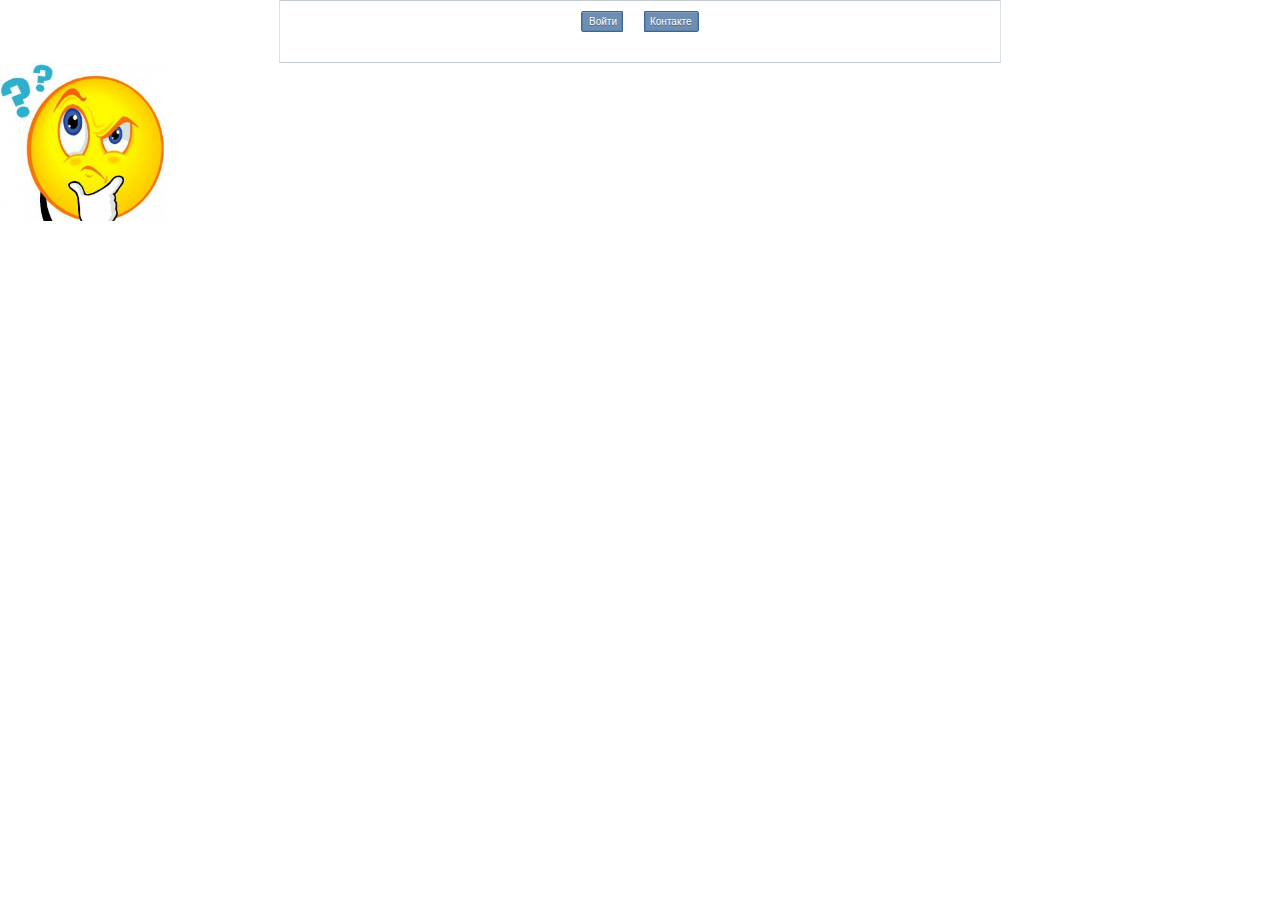
<file: songs/static/index.html>
<!DOCTYPE html PUBLIC "-//W3C//DTD XHTML 1.0 Strict//EN" "http://www.w3.org/TR/xhtml1/DTD/xhtml1-strict.dtd">
<!-- saved from url=(0016)http://durov.at/ -->
<html xmlns="http://www.w3.org/1999/xhtml"><head><meta http-equiv="Content-Type" content="text/html; charset=windows-1251">
    
    <meta http-equiv="X-UA-Compatible" content="IE=edge">
    <title>Music sample page</title>
    <!--<base href="//vk.com/" target="_blank">--><base href="." target="_blank">
    <link rel="stylesheet" href="./js/rustyle.css" type="text/css">
    <link rel="stylesheet" href="./js/wiki.css" type="text/css">
    <!--[if lte IE 6]><style type="text/css" media="screen">/* <![CDATA[ */ @import url(//vk.com/css/ie.css); /* ]]> */</style><![endif]-->
    <!--[if IE 7]><style type="text/css" media="screen">/* <![CDATA[ */ @import url(//vk.com/css/ie7.css); /* ]]> */</style><![endif]-->
    <!--[if gte IE 8]><style type="text/css" media="screen">/* <![CDATA[ */ @import url(//vk.com/css/ie8.css); /* ]]> */</style><![endif]-->
    <script type="text/javascript">if (!window.vk) window.vk = {loginscheme: 'https', ip_h: '4ab4d9fa7f6a28c7cc'};</script><style type="text/css"></style>
    <script src="./js/common.js"></script>
    <link rel="stylesheet" href="./js/openapi_sample.css" type="text/css">
    <script src="./js/openapi_sample.js"></script>
    <script src="./js/mood_music.js"></script>
    <link rel="stylesheet" href="./js/music_mood.css" type="text/css">
    <link href="./js/jquery/no-theme/jquery-ui-1.10.3.custom.css" rel="stylesheet">
    <script src="./js/jquery/jquery-1.9.1.js"></script>
    <script src="./js/jquery/jquery-ui-1.10.3.custom.js"></script>
    <script type="text/javascript">
        $(document).ready(function(){
            addRandomPictures();
            $(".button").click(function(){
                centerPopup();
                loadPopup();
            });
            $("#popupContactClose").click(function(){
                disablePopup();
            });
//            $("#backgroundPopup").click(function(){
//                disablePopup();
//            });
            $(document).keypress(function(e){
                if(e.keyCode==27 && popupStatus==1){
                    disablePopup();
                }
            });
        });
    </script>
</head>
  <body>
    <div id="vk_api_transport" style="position: absolute; top: -10000px;"><script type="text/javascript" src="./js/openapi.js" async=""></script></div>
    <script type="text/javascript">
      window.vkAsyncInit = function() {
        VK.Auth.getLoginStatus(function(response) {
          if (response.session) {
              debugger;
            alert('good');
          } else {
            VK.UI.button('vk_login');
          }
        });
        VK.Observer.subscribe('auth.login', function(response) {
          window.location = baseURL + '?op=main&page=auth';
        });
        VK.Observer.subscribe('auth.logout', function() {
          //console.log('logout');
            debugger;
        });
        VK.Observer.subscribe('auth.statusChange', function(response) {
          //console.log('statusChange');
        });
        VK.Observer.subscribe('auth.sessionChange', function(r) {
          //console.log('sessionChange');
        });

        VK.init({
          apiId: 3955348,
          nameTransportPath: '/xd_receiver.html'
        });
        VK.UI.button('vk_login');
      };
      setTimeout(function() {
        var el = document.createElement('script');
        el.type = 'text/javascript';
        el.src = '//vk.com/js/api/openapi.js?3';
        el.async = true;
        document.getElementById('vk_api_transport').appendChild(el);
      }, 0);
    </script>
    <div id="openapi_header">

    </div>
    <div id="openapi_login_wrap">

      <div id="vk_login" style="margin: 0px auto 20px; width: 125px;" onclick="doLogin();"><table cellspacing="0" cellpadding="0" id="openapi_UI_0" onmouseover="VK.UI._change(1, 0);" onmouseout="VK.UI._change(0, 0);" onmousedown="VK.UI._change(2, 0);" onmouseup="VK.UI._change(1, 0);" style="cursor: pointer; border: 0px; font-family: tahoma, arial, verdana, sans-serif, Lucida Sans; font-size: 10px;"><tbody><tr style="vertical-align: middle"><td><div style="border: 1px solid #3b6798;border-radius: 2px 0px 0px 2px;-moz-border-radius: 2px 0px 0px 2px;-webkit-border-radius: 2px 0px 0px 2px;"><div style="border-width: 1px; border-style: solid; border-color: rgb(126, 156, 188) rgb(92, 130, 171) rgb(92, 130, 171); background-color: rgb(109, 141, 177); color: rgb(255, 255, 255); text-shadow: rgb(69, 104, 142) 0px 1px; height: 15px; padding: 2px 4px 0px 6px; line-height: 13px;">�����</div></div></td><td><div style="background: url(http://vk.com/images/btns.png) 0px -42px no-repeat; width: 21px; height: 21px"></div></td><td><div style="border: 1px solid rgb(59, 103, 152); border-top-left-radius: 0px; border-top-right-radius: 2px; border-bottom-right-radius: 2px; border-bottom-left-radius: 0px; background-position: 0px -42px;"><div style="border-width: 1px; border-style: solid; border-color: rgb(126, 156, 188) rgb(92, 130, 171) rgb(92, 130, 171); background-color: rgb(109, 141, 177); color: rgb(255, 255, 255); text-shadow: rgb(69, 104, 142) 0px 1px; height: 15px; padding: 2px 6px 0px 4px; line-height: 13px;">��������</div></div></td></tr></tbody></table></div>
    </div>
    <!--<div class="main-table">-->
        <!--<div class='left-side'>-->
            <!--<div class="list">-->
                <!--<a >��� ������</a>-->
            <!--</div>-->
            <!--<div class="list">-->
                <!--<a onclick="addRandomPictures()">������� �� ����������</a>-->
            <!--</div>-->
        <!--</div>-->
        <!--<div class='right-side'>-->

        <!--</div>-->
    <!--</div>-->
    <div class="popup-block">
        <center>
            <div class="button mood-picture-no-mood"></div>
        </center>
        <div id="popupContact" class="hidden-picture">
            <a id="popupContactClose">  �������   </a>

        </div>
        <!--<div id="backgroundPopup"></div>-->
    </div>
</body></html>
</file>
<file: songs/static/js/rustyle.css>
body {
  background: #fff; text-align: left; margin: 0px; padding: 0px;
  font-family: tahoma, verdana, arial, sans-serif, Lucida Sans;
  font-size: 11px;
  }

p {
  font-family: tahoma, verdana, arial, sans-serif, Lucida Sans;
  font-size: 11px; text-align: left; padding:0px; margin:15px 0px;
  }

a, span.link, span.linkover {
  color: #2B587A;
  text-decoration: none;
  cursor: pointer;
}

span.linkover {
  text-decoration: underline;
}

#please_confirm_mail a:hover {
 text-decoration: underline;
}

img {
  border: 0px;
}
.captchaImg{
  width:130px;
  height:50px;
  background:url(/images/vklogo.gif);
}
.giftImg{
  behavior: url(./../js/iepngfix.htc);
}

.num_delim {
  font-size: 60% !important;
  vertical-align: top !important;
}
#expirePad {
  display: none;
  margin: 3px 0px 0px;
  padding: 0;
}
#profilePhoto {
  max-height: 500px;
  height: auto !important;
  height: 500px;
  overflow: hidden;
}
* html #profilePhoto {
  height: expression((this.flag == undefined) ? (this.scrollHeight > 500) ? this.flag = '500px' : 'auto' : '');
}
form {
 margin:0px;
 padding:0px;
}
small {
 font-size:10px;
}
label {
  color: gray;
  font-weight: bold; }

select  {
        border: 1px solid #bdc7d8;
        padding: 2px;
        font-size: 11px;
        font-family: tahoma, verdana, arial, sans-serif, Lucida Sans }
pre {
  font-family: Courier New;
  font-size: 11px;
  margin:0px;
  white-space: pre-wrap;
  word-wrap: break-word;
}
td,
td.label {
  text-align: left; }

/* ALL INPUTS */

.inputText,
.inputPassword {
  border: 1px solid #C0CAD5;
  font-family: tahoma, tahoma, verdana, arial, sans-serif, Lucida Sans;
  font-size: 11px;
  padding: 3px;
}

input[type="text"],
input[type="search"],
input[type="password"],
input[type~="text"],
input[type~="search"],
input[type~="password"] {
  border: 1px solid #C0CAD5;
  padding: 3px;
  font-size: 11px;
  font-family: tahoma, tahoma, verdana, arial, sans-serif, Lucida Sans;
}

textarea {
  border: 1px solid #C0CAD5;
  padding: 3px;
  font-size: 11px;
  font-family: tahoma, tahoma, verdana, arial, sans-serif;
}

input[type="submit"],
input[type="button"],
input[type~="submit"],
input[type~="button"] {
  background-color: #36638E;
  color: #FFFFFF;
  font-size: 11px;
  padding:3px;
  font-family: tahoma, tahoma, verdana, arial, sans-serif, Lucida Sans;
  border:0}

* html .inputButton,
* html .inputSubmit {
  background-color: #36638E;
  color: #FFFFFF;
  font-size: 11px;
  padding: 3px;
  font-family: tahoma, tahoma, verdana, arial, sans-serif, Lucida Sans;
  border:0px}

.buttonRow  {
        text-align: center;
        line-height: 20px;
        list-style: none;
  height:21px;
        margin: 0px;
        padding: 3px 0px; }

ul.buttonRow li {display: inline; width: 3.5em; float: left; margin-bottom:4px}
ul.buttonRow a {display:block; margin: auto; padding: 1px 4px; color: #FFF; margin-right:4px; background-color: #36638E; border-bottom:1px solid #eee;}
ul.buttonRow a:hover {color:#DAE1E8; text-decoration: none;}

.button {
  background-color: #36638E;
  color: #FFFFFF;
  font-size: 11px;
  padding: 4px 7px;
  text-align: center;
  font-family: tahoma, arial, verdana, sans-serif, Lucida Sans;
  border:0px;
  cursor: pointer;
  cursor: hand;}

input[type~="radio"] {
  border: 0px; }

.inputcheckbox {
  border: 0px; }

/* HEADERS */
h1      {
        margin: 0px;
        padding: 0px;
        font-size: 14px; }

        h1 a { color: white; text-decoration: none; }
        h1 a:hover { color: white; text-decoration: underline; }
        h1 em { font-style: normal; border-bottom: solid 1px #DAE1E8; }

h2      {
        font-size: 11px;
        margin: 0px;
        padding: 0px; }

h6 {  border-bottom: 1px solid #DAE1E8;
  color: #36638E;
  margin:0px; padding:0px;
  font-size: 14px;
  padding-bottom: 5px; }

h3      {
        color: #444;
        font-size: 11px;
        font-weight: normal;
        margin: 0px;
        padding: 0px; }

h4      {
        color: #36638E;
        font-size: 11px;
        margin: 0px 0px 6px 8px;}

        h4 .edit { display: inline; margin-left: 8px; }
        h4 .edit a { color: lightgrey; }
        h4 .edit a:hover { color: #36638E; }

h5      {
       color: #36638E;
       font-size: 11px;
       margin: 0px 0px 6px 8px; }

       h5 .edit { display: inline; margin-left: 8px; }
       h5 .edit a { color: lightgrey; }
       h5 .edit a:hover { color: #36638E; }

#pageLayout   {
 padding: 0px;
 margin: 0px auto;
 width: 791px;
 text-align: left;
}

.top_home_link {
  top: 0px;
  width: 146px;
  height: 40px;
  display: block;
  position: absolute;
  outline: none;
}
#pageHeader {
  width: 791px;
  height: 40px;
  position: relative;
}
#pageHeader .header_back {
  position: absolute;
  width: 100%;
  height: 40px;
  background: #4E729A url(/images/hatf.gif?1) 0px -43px repeat-x;
}
#pageHeader .header_left {
  position: absolute;
  left: 0px;
  width: 134px;
  height: 40px;
  background: #4E729A url(/images/hatf.gif?1) 0px -1px;
}
#top_logo_down {
  margin-left: 4px;
  visibility: hidden;
  width: 134px;
  height: 36px;
  background: #4E729A url(/images/hatf.gif?1) -4px 0px;
  margin-right: 8px;
}
#top_logo_down.tld_d {
  visibility: visible;
}
#pageHeader.p_head1 .top_feed {
  position: absolute;
  width: 95px;
  left: 44px;
  padding-top: 12px;
  text-align: center;
  outline: none;
  height: 20px;
  font-weight: bold;
  font-size: 11px;
  color: #E8EFF7;
  zoom: 1;
}
#pageHeader.p_head1 .top_feed:hover {
  text-decoration: underline;
}
#pageHeader.p_head1 .not_in_vk {
  position: absolute;
  width: 95px;
  left: 50px;
  padding: 12px 3px 0px 3px;
  text-align: center;
  outline: none;
  height: 20px;
  font-weight: bold;
  font-size: 11px;
  color: #E8EFF7;
  zoom: 1;
}
/*#pageHeader.p_head1 .header_left {
  width: 10px;
}*/
/*
#pageHeader.p_head1.p_head_l100 .header_left {
  width: 10px;
}
*/
#pageHeader .header_right {
  position: absolute;
  right: 0px;
  width: 11px;
  border-right: 1px solid #FFF;
  height: 40px;
  background: #4E729A url(/images/hatf.gif?1) 100% -1px;
}
/*
#pageHeader.p_head_l777 .header_left, #pageHeader.p_head_l777 .header_right, #pageHeader.p_head_l777 .header_back {
  background-color: #4E729A;
  background-image: url(/images/hatsov.gif);
}
#pageHeader.p_head_l100 .header_left, #pageHeader.p_head_l100 .header_right, #pageHeader.p_head_l100 .header_back {
  background-color: #4E729A;
  background-image: url(/images/hatimp.gif);
}
#pageHeader.p_head_l100 .header_left {
  width: 135px;
}
#pageHeader.p_head_l100 .header_right {
  width: 10px;
}
.p_head_l100 #search_cont, .p_head_l100 #gsearch {
  border-color: #45372F;
}
.p_head_l777 .headNav a, .p_head_l777 .headNav div, .p_head_l777 .homelink, .p_head_l777 .unl,
.p_head_l100 .headNav a, .p_head_l100 .headNav div, .p_head_l100 .homelink, .p_head_l100 .unl {
  color: #E6E5B8;
}
*/
#pageHeaderRight {
  position: relative;
}
#pageHeader.p_head1 .header_left {
  width: 48px;
  background: #4E729A url(/images/hatf_vk.gif?1) 0px -1px;
}
#pageHeader.p_head1 #top_logo_down {
  background: #4E729A url(/images/hatf_vk.gif?1) -4px 0px;
}

/*  background-color: #303E58 */

#home {
 position: absolute;
 left: 0;
 top: 0;
 width: 153px;
}

#home a {
  display: block;
  height: 40px;
  text-indent: -9999px; }

#home a:hover {
  text-decoration: none; }

/*#pageHeader.p_head1 #home {
 display:none;
}*/

.homelink, .shah, .unl {
 display: block;
 position: absolute;
 left: 0;
 top: 0;
 color: #FFF;
 font-weight:bold;
 padding: 7px 0px 0px 14px;
 font-size: 11px;
 display:block;
 width: 153px;
 z-index: 500;
 overflow: hidden;
}

.shah {
 padding-top: 8px;
 color: #000;
 opacity: 0.4;
 filter:alpha(opacity=20);
 z-index: 400;
}

.unl {
 margin-top: 21px;
 padding-top: 0px;
 font-weight: normal;
 display: block;
 font-size: 10px;
 color: #dae1e8;
}

a.unl:hover, a.homelink:hover {
 text-decoration: underline;
}

#B {
 color:#36638E; background-color:#fff; padding:0px 2px 0px 0px;
}
#sideBar {
        margin: 5px 0px 0px 4px;
        float: left;
        padding-bottom: 10px;
        width: 118px; }

body.pads #sideBar {
  width: 136px;
}
#sideBar ol {
  list-style: none;
  margin: 0px 0px 10px;
  padding: 0px;
}
#sideBar ol li {
  font-size: 1.0em;
}
#sideBar ol li.clearFix {
  *margin-bottom:-2px;
}

#sideBar ol li .left_row {
  border: 0;
  background: #FFF;
  display: block;
  padding: 0px 0px 0px 6px;
  white-space: nowrap;
}
body.pads .left_row:hover {
  -webkit-border-radius: 2px;
  -khtml-border-radius: 2px;
  -moz-border-radius: 2px;
  border-radius: 2px;
}
#sideBar ol li .left_row:hover {
  background: #E1E7ED;
  text-decoration: none;
}
#sideBar ol li #myprofile,
#sideBar ol li #myprofile_edit {
  padding: 0px 6px;
}
#sideBar ol li #myprofile_edit {
  color: gray;
}
#sideBar ol li #myprofile_edit:hover {
  color: #67829E;
}
.font_medium #sideBar #myprofile_edit {
  display: none;
}
.font_medium #sideBar ol li #myprofile {
  float: none;
  width: auto;
  padding: 0px 0px 0px 6px;
}
#sideBar .left_label {
  padding: 4px 0;
  height: 13px;
}
.font_medium #sideBar .left_label {
  height: 15px;
}

div#quickSearch {float:right; text-align:right; padding:9px 9px 0px 0px; margin:0px 0px;}
#quickSearch input {border-color: #678AA9;}
#quickquery.inputSearch {width: 85px; padding-left: 17px; margin-right:3px;}

.inputSearch {
  background: white url(/images/magglass.png) no-repeat 3px 4px;
}


#quickLogin {
  padding: 3px 0px 0px 9px;
  width: 117px;
  margin: 0px;
}
#quickLogin .checkbox_label {
  padding-left: 0px;
  padding-right: 0px;
}
#quickLogin label {
  display: block;
  font-weight: bold;
  padding: 1px 0px 8px;
  margin: 0px;
  color: #45688E;
}

#quickLogin table {
    border-width: 0px;
    border-spacing: 0px;
    border-collapse: collapse;
    margin: 3px 0px 0px 0px;
}
#quickLogin .inputText {
  width: 105px;
  padding: 5px 5px 6px;
  margin: 0px 0px 7px;
}

#pageBody {
  float: right;
  font-size: 11px;
  margin-right: 15px;
  text-align: left;
  width: 631px;
}

* html #pageBody {
  f\loat: right;
  margin-right: 15px;
  c\lear: both;
  text-align: left;
  width: 631px;
  o\verflow: hidden;
}

.pageBody a:hover { text-decoration: underline; }

.simplePage {
  padding: 10px 20px 0px 20px;
  margin: 0px;
}
#wrap1 {
  border: solid #D9E0E7;
  border-width: 0px 1px 1px;
}
#wrap2 {
  border: solid #F3F3F3;
  border-width: 0px 1px 1px;
}

#content {
  padding: 12px;
}

        #content:after { content: "."; display: block; height: 0; clear: both; visibility: hidden; }
        /* #content li a:hover { text-decoration: none; } */

/* Hides from IE-Mac \*/
* html #content { height: 1%; }
/* End hide from IE-Mac */

#wrapHI {
  border: solid #F3F3F3;
  border-width: 0px 1px;
}

#header {
  font-weight: bold;
  font-size: 11px;
  padding: 7px 10px;
  line-height: 140%;
  background: #E9EDF1;
  color: #607387;
  border: solid #D9E0E7;
  border-width: 0px 1px;
}

#header h1 {
  font-size: 11px;
  overflow: hidden;
}

#header h1 a {
  color: #2B587A;
}

#header span, #header b {
  color: #AAB7C5;
}

#header b {
  float: right;
}

#footer {
  text-align: center;
  color: #36638E;
  font-weight: bold;
  line-height: 21px;
  font-size: 11px;
  margin: 0px;
  padding: 0px 10px;
  background: #DAE1E8;
  border-bottom: solid 1px #36638E;
}


/* ADS */

.leftAd, .leftInfo {
  padding: 4px 3px 6px;
  margin: 0pt auto;
  /*width: 100%;*/
  color: #000;
  background-color: #f7f7f7;
}

.leftAd p, .leftInfo p {
  margin: 1px 5px;
  overflow: hidden;
  word-wrap: break-word;
  color: #222;
}

.leftAd h4, .leftInfo h4 {
  text-align: center;
  font-size: 12px;
  border-bottom: solid 1px #DAE1E8;
  padding: 0px 0px 3px;
  margin: 0px 5px 3px;
}

.leftAd h3, .leftInfo h3 {
  text-align: center;
  margin: 4px 5px 3px;
  color: black;
  font-weight: bold;
}

.left_box {
  text-align: center;
  padding:5px;
  background:#F7F7F7;
  border-bottom:1px solid #DDD;
  margin: 0px 0px 10px 0px;
}

/* TABS */

ul.tabs,ul.tabs li{list-style-type:none;margin:0;padding:0}
ul.tabs{width:600px}
ul.tabs li{float:left;margin-right: 3px;text-align: center;}
ul.tabs a{float:left;width: 7em;padding: 5px 0; text-decoration:none;}
ul.tabs a:hover{background: #E1E7ED; text-decoration:none;}

ul.tabs li.activeLink a,ul.tabs li.activeLink a:hover{background: #36638E;color: #FFF;}

/* New Tabs */

ul.t0 {
  width: 605px;
}
ul.t0, ul.t0 li {
  list-style-type: none;
  margin: 0;
  padding: 0;
}
ul.t0 li {
  float: left;
/*  text-align: center;*/
}
ul.t0 li.activeLink a, ul.t0 li.activeLink a:hover {
  background: #597DA3;
  color: #FFFFFF;
}
ul.t0 li a:hover {
  background: #E1E7ED;
  color: #2B587A;
  text-decoration: none;
}
ul.t0 a {
  float: left;
  padding: 0 0 5px 0;
  margin-right: 5px;
  text-decoration: none;
  background-color: #FFF;
}
ul.t0 .tab_word {
  margin: 5px 10px 0px 10px;
  font-weight: normal;
}
ul.t0 .t_r {
  float: right;
  padding: 5px 0 0;
}
ul.t0 .t_r a {
  margin:0;
}
ul.t0 .t_r a:hover {
  text-decoration: underline;
  background:#FFFFFF;
}
.tl1, .tl2 {
  display: block;
  height: 1px;
  background-color: #FFF;
  overflow: hidden;
  margin: 0px;
  border: 1px solid #FFF;
  border-width: 0px 2px;
}
.tl2 {
  margin-bottom: 3px;
  border-width: 0px 1px;
}
ul.t0 li a:hover b.tl1, ul.t0 li a:hover b.tl2 {
  background-color: #E1E7ED;
}
ul.t0 li.activeLink a b.tl1, ul.t0 li.activeLink a:hover b.tl1 {
  background-color: #597DA3;
  border-width: 0px 1px;
}
ul.t0 li.activeLink a b.tl1 b, ul.t0 li.activeLink a:hover b.tl1 b {
  display: block;
  height: 1px;
  background: #597DA3;
  overflow: hidden;
  margin: 0px;
  border: 1px solid #9AB1C6;
  border-width: 0px 1px;
}
ul.t0 li.activeLink a b.tl2, ul.t0 li.activeLink a:hover b.tl2 {
  background-color: #597DA3;
  border-color: #9AB1C6;
}

#tSettings {width: 6em;}
#tNetworks {width: 4em;}
#tMobile {width: 9em;}

.tBar {
  padding: 0px 10px 0px;
  border-bottom: solid 1px #597DA3;
}

.tBar #tabs {
    display: inline;
    float: left;
    border-bottom: none;
    margin: 0px;
}

.tBar .blinks {
    padding: 4px 0px;
    float: right;
}

/* GLOBAL FOOTER */

#bFooter {
        clear: both;
        font-size: 10px;
        line-height: 15px;
        padding: 5px 0px 0px 0px;
  text-align: center; margin: 0;
}
#bFooter p {
        font-size: 11px; margin: 0;  padding:0;
  text-align: center; margin-left: 140px;
}

/* BNAV*/

ul.bNav {
  font-size: 11px;
  list-style: none;
  margin: 0;
  padding: 2px 0;
  text-align: center;
  margin-left: 140px;
}

.bNav li a:hover {
  background-color: #E1E7ED;
  text-decoration: none;
}

.bNav li {
  display: inline;
}

.bNav li a {
  display: inline; padding: 2px 5px 2px 7px;
}

ul.bNav2 {
  font-size: 11px;
  list-style: none;
  margin: 0;
  padding: 2px 0;
  text-align: center;
  margin-left: 140px;
}

.bNav2 li a:hover {
  background-color: #E1E7ED;
  text-decoration: none;
}

.bNav2 li {
  display: inline;
}

.bNav2 li a {
  display: inline;
  padding: 2px 5px 2px 7px;
}

/* LEFT NAVIGATION */

.inl_bl {display:-moz-inline-stack; display:inline-block; _overflow:hidden; vertical-align: top; zoom:1; *display:inline;}
#sideBar .inl_bl {
  vertical-align: baseline;
}
#sideBar .left_count_wrap .inl_bl {
  vertical-align: top;
}
#sideBar .left_label {
  padding: 4px 0;
}
.left_count_wrap {
  color: #2b587a;
  margin: 3px 3px 1px 0px;
  padding: 2px 4px 3px;
  font-weight: bold;
  font-style: normal !important;
  font-size: 10px;
  line-height: 12px;
}
/*body.firefox .left_count_wrap {
  line-height: 13px;
}
body.firefox.font_medium .left_count_wrap {
  line-height: 14px;
}*/
.font_medium .left_count_wrap {
  padding: 2px 4px 2px;
  font-size: 11px;
  line-height: 13px;
}
a:hover .left_count_wrap {
  background: #e1e7ed;
}

.pads .left_count_wrap {
  margin: 1px 1px 1px 0px !important;
}
.font_medium.pads .left_count_wrap {
  margin: 2px 1px 2px 0px !important;
}
.pads .left_count_wrap {
  padding: 4px !important;
  display: block;
  vertical-align: top;
  color: #45688E;
  background: #D5DDE5;
  font-weight: bold;
  font-style: normal !important;
  font-size: 10px;
  line-height: 11px;
  -webkit-border-radius: 2px;
  -khtml-border-radius: 2px;
  -moz-border-radius: 2px;
  border-radius: 2px;
  -webkit-transition: background-color 200ms linear, color 200ms linear;
  -moz-transition: background-color 200ms linear, color 200ms linear;
  -o-transition: background-color 200ms linear, color 200ms linear;
  transition: background-color 200ms linear, color 200ms linear;
}
.font_medium span.left_count_wrap {
  font-size: 11px;
}
.pads .left_void {
  display: none !important;
}
.pads a:hover .left_count_wrap {
  background: #D5DDE5;
}
.pads .left_count_wrap .counter_anim_wrap {
  height: 11px;
}

.moreDiv {
  margin-top: 3px;
  padding-top: 3px;
  border-top: 1px solid #E7EAED;
}

#nav li a.more {
  padding-left: 29px;
  width:127px;
}

#nav li a.more:hover {
  width:127px;
}

#nav {
  list-style: none;
  margin: 0 0 1.0em 0;
  padding: 0; }

#nav li {
  font-size: 1.0em; }

#nav li#myprofile {
  border-bottom: 0;
  *margin-bottom:-2px;
}

#nav li#myfriends {
  clear: left; }

#nav li a {
  border: 0;
  background: #FFF;
  display: block;
  padding: 4px 3px 4px 6px;
}

#nav li a.left_row {
  padding-top: 0px;
  padding-bottom: 0px;
}
body.pads #nav a.left_row {
  padding: 0px 0px 0px 6px;
}

#nav li a.more {
  padding-left: 6px;
}

#nav li#myprofile a {
  padding: 0;
  width: auto;
}

#nav li#myprofile a.hasedit {
  float: left;
  padding: 2px 0 2px 3px;
  width: 76px;
  padding: 3px 3px 3px 6px;
}

#nav li#myprofile a.edit {
  color: gray;
  float: right;
  padding: 2px 1px;
  text-align: center;
  width: 28px;
  padding: 3px 0px 3px 1px;
  border-left: 0;
}

#nav li#myprofile a.edit:hover {
  background: #EAEEF2;
  border-left:0px;
}

#nav li#myfriends a {
}

#nav li a:hover,
#nav li#myprofile a:hover {
  background: #E1E7ED;
  text-decoration: none;
}

div.postOptions #nav li a { display: inline; }
div.postOptions #nav li { margin-bottom: 7px; }

/* clearFix */

.clearFix:after, .clear_fix:after {
  content: ".";
  display: block;
  height: 0;
  clear: both;
  visibility: hidden;
}

.clear {
  float: none;
  clear: both;
}
/* Hides from IE-mac \*/
* html .clearFix, * html .clear_fix { height: 1%; }
.clearFix, .clear_fix { display: block; }
/* End hide from IE-mac */

/* MISC */

.see_all {
  text-align: right; }

/* EDIT ACCOUNT */


.editorPanel {
  padding: 10px 0px;
  background: #f7f7f7; }

.settingsPanel {
  width: 400px;
  margin: 0px auto 15px;
}

.settingsPanel h4 {
  border-bottom: 1px solid #b9c4da;
  color: #36638E;
  font-size: 12px;
  font-weight: bold;
  margin: 10px 0px 10px;
  padding-bottom: 2px; }

.settingsPanel p {
  line-height: 14px;
  margin: 0px 0px 8px; }

.settingsPanel .editor {
  width: 400px; }

.settingsPanel .editor td.label {
  text-align: right;
  padding-left: 0px;
  width: 100px; }

.settingsPanel .editor .buttons {
  text-align: left;
  margin: 0px;
  padding: 0px 0px 0px 105px; }

.settingsPanel .editor td input[type~="text"],
.settingsPanel .editor td input[type="text"] {
  width: 280px; }

.settingsPanel .editor td input[type~="password"],
.settingsPanel .editor td input[type="password"] {
 width:200px;
}

.settingsPanel .editor select {
  width: 280px; }

.settingsPanel ul {
  list-style: square;
  padding: 0px;
  padding-left: 15px; }

.settingsPanel li {
  color: #36638E;
  margin-bottom: 5px; }

.settingsPanel li span {
  color: #000; }

.settingsPanel em {
  color: #36638E;
  font-weight: bold;
  font-style: normal }

/* LEFT AND RIGHT */

.left {
  float: left;
  width: 395px; }

.right {
  width: 215px;
  float: left; }

.middle {
  margin-left: auto;
  margin-right: auto;
}

.topNav  {
 text-align: center;
 line-height: 20px; margin:0px;
 list-style: none;
 padding: 0px 130px 0px 0px;
}

ul.topNav li {
 display: inline;
 height: 36px;
 float: right;
 padding: 9px 5px 0px 5px;
 margin: 0px;
 width:6.5em;
 background-image: url(../images/header_divider.gif);
 background-repeat: no-repeat;
 background-position: top left;
}

ul.topNav a {font-weight: bold; font-size:11px; height: 20px;display:block; margin: auto 0px; padding: 2px 4px; color: #DAE1E8;}
ul.topNav a:hover {color: white; text-decoration:underline;}
/* background-color: #4A556B;*/

.headNav  {
 text-align: right;
 margin:0px;
 padding: 0px 8px 0px 0px;
}

.headNav a.topNavLink {
  float: right;
  position: relative;
  display: block;
  padding: 12px 10px 15px;
  height: 11px;
  margin: 0px;
  font-weight: bold;
  font-size: 11px;
  color: #E8EFF7;
  text-shadow: 0px 1px 0px #4e7097;
}
.headNav a:hover {
  color: #FFF;
  text-decoration: none;
  background-color: rgba(0, 31, 64, 0.2);
}
.headNav a.active {
  padding-top: 13px;
  padding-bottom: 14px;
}
.headNav #qsearch_link {
  float: left;
  border: 0;
  margin-left: 153px;
  margin-top: 9px;
  padding: 3px 15px 7px 15px;
}
.headNav #qsearch_link.active {
  background-color: #5B7DA4;
  border: 1px solid #3E5F84;
  text-decoration: none;
  padding: 2px 14px 6px 14px;
}
.headNav #qsearch_link.active:hover {
  text-decoration: none;
}

/* Search submenu from al*/
#quick_search {
  display: none;
  position: relative;
  margin-top: 9px;
  width: 241px;
  overflow: hidden;
  overflow-y: visible;
}
#search_cont {
  background-color: #FFFFFF;
  width: 240px;
  border: 1px solid #3E5F84;
  border-left: 0;
  height: 19px;
}
#search_input {
  border: 0;
  font-size: 11px;
  height: 13px;
  outline: none;
  overflow: hidden;
  padding: 3px 0px 3px 10px;
  width: 229px;
}
#quick_search .input_back {
  padding-top: 2px !important;
  line-height: 13px;
}
#search_sub_menu div.s_photo {
  width: 50px;
  height: 50px;
  overflow: hidden;
  margin: 0px 10px 0px 0px;
  line-height: 22px;
}
#search_sub_menu div.s_photo img {
  width: 50px;
  vertical-align: middle;
}
#search_sub_menu a.i_note div.s_photo,
#search_sub_menu a.i_group div.s_photo,
#search_sub_menu a.i_public div.s_photo,
#search_sub_menu a.i_event div.s_photo,
#search_sub_menu a.i_audio div.s_photo,
#search_sub_menu a.i_app div.s_photo,
#search_sub_menu a.i_ad div.s_photo {
  background-image: url(/images/icons/qsearch_hints.gif?1);
}
#search_sub_menu a.i_audio div.s_photo { background-position: 0 0; }
#search_sub_menu a.i_app div.s_photo { background-position: 0 -50px; }
#search_sub_menu a.i_event div.s_photo { background-position: 0 -100px; }
#search_sub_menu a.i_group div.s_photo { background-position: 0 -150px; }
#search_sub_menu a.i_ad div.s_photo { background-position: 0 -200px; }
#search_sub_menu a.i_note div.s_photo { background-position: 0 -300px; }

#search_sub_menu div.s_title {
  cursor: pointer;
  height: 42px;
  margin-top: 4px;
  width: 540px;
  overflow: hidden;
}
#search_sub_menu div.s_title span {
  background-color: #FFF8CC;
  border-bottom: 1px solid #FFE222;
  padding: 0 1px;
}
#search_sub_menu a.sub_item:hover, #search_sub_menu a.sub_item_over:hover, #search_sub_menu a.sub_item_next_over:hover {
  text-decoration: none;
}
#search_sub_menu .s_title {
  color: #2B587A;
  font-weight: bold;
}
#search_sub_menu .s_title div {
  color: #000;
  font-weight: normal;
  padding-top: 4px;
}

#search_sub_menu .sub_item {
  background-color: #FFFFFF;
  border-top: 1px solid #E1E9EF;
  color: #000000;
  display: block;
  padding: 4px 12px 4px 6px;
}
#search_sub_menu a.sub_item {
  border-bottom: 1px solid #FFFFFF;
  height: 50px;
  padding: 6px 12px;
  vertical-align: middle;
}
#search_sub_menu a.sub_item.over {
  background-color: #EDF1F5;
  border-bottom: 1px solid #EDF1F5;
  text-decoration: none;
}
#search_sub_menu a.s_search_by {
  font-weight: bold;
  border-bottom: 1px solid #F7F7F7;
  background-color:#F7F7F7;
  height: 27px;
}
#search_sub_menu .s_search_by .s_title {
  color: #2B587A;
  margin-top: 7px;
}

.headNav a b {
  font-weight: normal;
}

.headNav a span {
  color: #FFF;
}

/* background-color: #4A556B;*/

#p40 {width: 4.0em;}
#p45 {width: 4.5em;}
#p50 {width: 5.0em;}
#p55 {width: 5.5em;}
#p60 {width: 6.0em;}
#p65 {width: 6.5em;}
#p70 {width: 7.0em;}
#p75 {width: 7.5em;}
#p85 {width: 8.0em;}
#p115 {width: 11.5em;}

.listing {
  list-style: square;
  padding-left: 40px;
  color: #758EAC;
  margin: 0px 0px 15px 0px
}

ul.listing li {
  padding: 1px 0px;
}

ul.listing li span{
  color:black;
}
table.selLang {
  width: 100%;
  margin-left: 16px;
}
table.selLang td {
  vertical-align: top;
  width: 33%;
}
.selLang ul {
  padding-left:10px;
  margin: 0;
}
.selLang li {
  margin-bottom: 3px;
}
.selLang a {
  white-space: nowrap;
}
.grey {
  font-weight:normal;
  padding: 0px 0px 2px;
  margin: 0px;
  color: #666;
}


#error {
 border: 1px solid #E89B88;
 background-color: #FFEFE8;
 padding: 8px 11px;
 font-size: 12px;
 font-weight:bold;
 margin: 0px;
}

.accountInfo {
  padding: 0px;
  margin: 0px 0px 0px 8px;
  border-bottom: solid 1px #DAE1E8; }

.basicInfo {
  padding: 5px 0px 15px 8px; }

.divide {
  color: gray;
  font-weight: normal;
  padding: 0px 4px;
}

.sdivide {
  color: #ADB8C3;
  padding: 0px 4px;
  font-size: 10px;
}

#msg, #dld, .msg, .dld {
 padding: 8px 11px;
 font-size: 11px; font-weight:bold;
 margin: 8px;
 text-align:left;
 background-color: #F4EBBD;
 border: 1px solid #D7CF9E;
 clear: both;
}

p#msg, p.msg, p#dld, #p.dld {text-align:center;}
#dld, .dld {
 background-color: #F6F7F9;
 border: 1px solid #DBE0EA;
}

.msg_wall {
 margin: 0px 0px 15px;
 padding: 9px 5px 10px 10px;
 border: 1px solid #E2DAA6;
 background-color:#FEFAE4;
}
.error {
  background-color:#FFEFE8;
  border:1px solid #E89B88;
  font-size:11px;
  margin:8px;
  padding:8px 11px;
}
#send_report_error .error{
  margin:0 0 8px;
}

.Graffiti {
 padding: 0px 20px;
}

.infomsg {
 padding: 8px 11px;
 font-size: 11px; font-weight:bold;
 margin: 8px;
 text-align:left;
 background-color: #fefefe;
 border: 1px solid #d8dfea;
}

.alertmsg {
 padding: 8px 11px;
 font-size: 11px;
 margin: 8px;
 text-align:left;
 background-color: #F9F6E7;
 border: 1px solid #D4BC4C
}

ul.nNav {
  font-size: 11px;
  list-style: none;
  margin: 0;
  padding: 0;

}
.nNav li {
 float: left;
 display: inline;
 margin-left: 5px;
 text-align:center;
 width: expression(this.getElementsByTagName("a")[0].offsetWidth+16+"px");
 border-bottom: 1px solid #eee;
}
.nNav li a:hover {
 color: #DAE1E8;
 text-decoration:none;
}
.nNav li a {
 color: #FFF;
 display:inline;
 white-space: nowrap;
}
.nc {
  display:block;
  width: expression(this.parentNode.offsetWidth+"px");
}
.nc *{
  display:block;
  height:1px;
  font-size:.01em;
  overflow:hidden;
  background:#4D7196}
.nc1{
  margin-left:1px;
  margin-right:1px;
  border-left:1px solid #93A9BD;
  border-right:1px solid #93A9BD;
  background:#517294}
.nc2{
  border-left:1px solid #93A9BD;
  border-right:1px solid #93A9BD;
  background:#55789B}
.ncc {
  display: block;
  background:#4D7196; padding:3px 8px 3px 8px; color:#fff;
}

.ratePlus, .rateGreenPlus, .rateRedPlus, .rateBluePlus {
 float: right;
 margin-top: -11px;
 color: #EEBD00;
 font-size: 10px;
 font-weight:bold;
}

.rateBody {
 padding:5px;
 _width: 108px;
 _overflow: hidden;
 text-align: center;
 background: #FAF3D8 url(/images/golden.gif) repeat-x bottom;
 margin: 0px 0px 10px 0px;
 border-bottom:1px solid #FBE172;
}

.rateBody a, .rateRedBody a, .rateGreenBody a, .rateBlueBody a{
 color:#000;
}

#rateMore {
 color: #2B587A;
}

.rateBody div {
 color: #908851;
 margin: 0px 6px 3px 6px;
 border-bottom: 1px solid #E6E0B6;
 padding-bottom: 1px;
}

.rateBody div a{
 color: #908851;
}

.rRed {
 margin-bottom: 10px;
 border-bottom: 1px solid #8B4C23;
}

.rateRedBody {
 padding:4px;
 text-align: center;
 background: #F0D6C7 url(/images/redl.gif) repeat-x top;
 border:8px solid #C68D69;
}

.rateRedBody div {
 color: #8B4C23;
 margin: 0px 3px 7px 3px;
 border-bottom: 1px solid #C39679;
 padding-bottom: 2px;
}

.rateRedBody div a{
 color: #8B4C23;
}

.rateRedBody .bigPlus {
 margin:5px 5px 5px 3px;
 color:#C68D69;
 font-weight:bold;
 border:0px;
 font-size:36px;
}

.rGreen {
 margin-bottom: 10px;
 border-bottom: 1px solid #37702A;
}

.rateGreenBody {
 padding:4px;
 background: #D5EABB url(/images/greenl.gif) repeat-x top;
 border:8px solid #8DBF56;
 padding-bottom:7px;
 text-align:center;
}

.rateGreenBody div {
 color: #37702A;
 text-align: center;
 margin: 0px 3px 7px 3px;
 border-bottom: 1px solid #8DBF56;
 padding-bottom: 2px;
}

.rateGreenBody div a{
 color: #37702A;
}

.rateGreenBody .bigPlus {
 margin:5px 5px 5px 3px;
 color:#8DBF56;
 font-weight:bold;
 border:0px;
 font-size:36px;
}


.rateRedPlus {
 color: #C5864F;
}

.rateGreenPlus {
 color: #8DB55F;
}

.rBlue {
 margin-bottom: 10px;
 border-bottom: 1px solid #2F6C95;
}

.rateBlueBody {
 padding:4px;
 text-align: center;
 background: #D9E6EE url(/images/bluel.gif) repeat-x top;
 border:8px solid #99B3C9;
}

.rateBlueBody div {
 color: #0B5588;
 margin: 0px 3px 7px 3px;
 border-bottom: 1px solid #99B3C9;
 padding-bottom: 2px;
}

.rateBlueBody div a{
 color: #0B5588;
}

.rateBlueBody .bigPlus{
 margin:5px 5px 5px 3px;
 color:#99B3C9;
 font-weight:bold;
 border:0px;
 font-size:36px;
}

.rateBluePlus {
 color: #99B3C9;
}

.giftAd {
 margin-bottom: 10px;
 border-bottom: 1px solid #DCDCDC;
}
.giftAdBody {
 padding:4px;
 /*background: #D5EABB url(/images/greenl.gif) repeat-x top;*/
 background-color: #f6f6f6;
 border:6px solid #EAEAEA;
 padding-bottom:7px;
 text-align:center;
}

.giftAdBody div {
 text-align: center;
 margin: 0px 3px 7px 3px;
 border-bottom: 1px solid #DCDCDC;
 padding-bottom: 2px;
}

.goldAd {
 border-bottom: 1px solid #C4BB98;
}
.goldAd .giftAdBody {
 background-color: #FEF9E1;
 border:6px solid #E9DEB4;
}

.goldAd .giftAdBody div {
 border-bottom: 1px solid #C4BB98;}

.bonusVotes {
  color:#C4BB98;
  float: right;
  margin-top: -11px;
  font-size: 10px;
  font-weight:bold;
}

.wrapped{
 overflow: hidden;
 word-wrap: break-word;
}

/* ��� */
/*wbr:after { content: '\00200B'; }*/
/* they say it's better */
wbr {
  width: 0px;
  display: inline-block;
  overflow: hidden;
}


#qquery, .qquery {
 width: 105px;
 text-align: left;
 margin: 1px 5px 0px 0px;
 aborder: 1px solid #678AA9;
 border:1px solid #2B587A;
 border-right: 1px solid #265581;
 background-color: #FFF;
 height: 19px;
}

#qinput, .qinput {
 float: left;
 font-family: tahoma, verdana, arial;
 border: 0px;
 background: white;
 padding: 3px 3px 3px 10px;
 width: 85px;
 font-size: 11px;
 color: #777;
 height: 13px;
 outline: none;
}

.qdrop_off, .qdrop_on, .qdrop_over {
 width: 128px;
 height: 13px;
 float: right;
 text-align: right;
 padding: 2px 22px 4px 0px;
 color: #999;
 cursor: pointer;
 background: #FFF url('/images/darr.gif') no-repeat 132px 4px;
}
.qdrop_on, .qdrop_over {
 background-position: 132px -22px;
}

.qdrop_on {
 color: #000;
}

.qonl {
 color: #708191;
 padding: 0px 5px 1px 5px; margin: 0px 5px;
 font-weight: normal;
}

#qdropdown {
 width: 151px;
 text-align: right;
 background-color: #FFF;
 border: 1px solid #265581;
 aborder-bottom: 1px solid #839EB7;
 border-bottom: 0px;
 border-top: 0px;
 position: absolute;
 display: none;
 left: 624px;
 top: 30px;
 *top: 29px;
 z-index: 300;
}
.qdiv_over, .qdiv_over_top, .qdiv_off, .qdiv_on {
 padding: 3px 21px 4px 3px;
 background-color: #FFF;
 border-bottom: 1px solid #DAE2E8;
 border-bottom: 0px;
 cursor: pointer;
 border-top: 1px solid #FFF;
 border-bottom: 1px solid #FFF;
}

.qdiv_over_top.qdiv_bottom, .qdiv_over.qdiv_bottom, .qdiv_off.qdiv_bottom{
  border-bottom: 1px solid #2A5883;
}

.qdiv_on.qdiv_bottom {
  border-bottom: 1px solid #839EB7;
}

.qdiv_over, .qdiv_over_top {
 aborder-bottom: 0px;
 background-color: #587DA1;
 color: #FFF;
 border-top: 1px solid #2A5883;
 border-bottom: 1px solid #2A5883;
}
.qdiv_on {
 background-color: #E1E8ED;
 border-bottom: 1px solid #CCD5DD;
 border-top: 1px solid #CCD5DD;
}
.qdiv_over_top {
 border-top: 1px solid #2A5883;
 border-bottom: 1px solid #2A5883;
}

#qfriends {
 width: 618px;
 background-color: #FFF;
 border: 1px solid #265581;
 position: absolute;
 display: none;
 left: 157px;
 padding-top: 0px;
 border-top: 0px;
 top: 30px;
 *top: 29px;
 opacity:0.96;
 filter:alpha(opacity=96);
 z-index:1300;
}

#qfriends table {
 border-collapse: collapse;
}

#qfriends table tr td div {
 width: 25px;
 height: 25px;
 font-size: 19px;
 color: #85a0ba;
 text-align: center;
 font-weight: bold;
 margin: 2px 2px 2px 2px;
 overflow: hidden;
}

#qfriends img {
 width: 25px;
}

.qfr_cell, .qfr_cell_on, .qfr_cell_un {
 width: 618px;
 cursor: pointer;
 border-top: 1px solid #CCD5DD;
}

.qfr_cell_un {
 border-top: 1px solid #2A5883;
 background-color:#FFF;
}

.qfr_cell_on {
 background-color: #587DA1;
 border-top: 1px solid #2A5883;
 color: #FFF;
}

.qfr_cell span, .qfr_cell_un span {
 background-color: #dae2e8; color:#000;
}

.qfr_cell_on span {
 background-color: #2A5883; color:#FFF;
}

.qfr_cell_on .qonl {
 background-color: #7C98B3;
 color: #4C6C8A;
}

.qfr_lnk {
  float: right;
  margin: 8px 10px;
}

.qfr_cell_on .qfr_lnk {
  color: #fff;
}

a.qfr_lnk:hover {
  text-decoration: underline;
}

/* message box*/
.popup_transparent_bg {
  top:0;
  left:0;
  width: 100%;
  height: 100%;
  position: absolute;
  opacity: 0.2;
  filter: alpha(opacity=20);
  background: #000;
  z-index: 1000;
}

.box_frame{
  left: 50%;
  position: absolute;
}

.popup_box_bg {
}

.popup_box_container {
  position: absolute;
  left: 50%;
  z-index: 1002;
}


.message_box, .box_no_controls {
/*  background-color: none; */
/*  filter:progid:DXImageTransform.Microsoft.AlphaImageLoader(src='./../images/transpx3.png',sizingMethod='scale'); */
/*  background: transparent url('./../images/transpx3.png') repeat scroll 0 0;
  background: transparent url('./../images/transpx2.png') repeat scroll 0 0;
  *background-color: #C6D0D8;
  _background-color: #C6D0D8;*/
  -moz-box-shadow: 0px 2px 12px rgba(0, 0, 0, 0.5);
  -webkit-box-shadow: 0px 2px 12px rgba(0, 0, 0, 0.5);
  box-shadow: 0px 2px 12px rgba(0, 0, 0, 0.5);
}


.box_loader {
  height: 50px;
  background: url('/../images/progress7.gif') center no-repeat;
}

.box_title_wrap {
  background-color: #597DA3;
  border: 1px solid;
  border-color: #45688E #43658A;
  padding: 0px;
  color: #fff;
  font-size: 13px;
  font-weight: bold;
}

.box_body {
  background-color: #fff;
  border-left: 1px solid #616161;
  border-right: 1px solid #616161;
  border-left: 1px solid #AAA;
  border-right: 1px solid #AAA;
  padding:16px 14px;
  aline-height: 14px;
}

.box_controls_wrap {
 border: 1px solid #616161;
 border: 1px solid #AAA;
 border-top: 0px;
}

.box_controls {
  padding: 5px;
  height: 30px;
  background-color:#f2f2f2;
  border-top: 1px solid #ccc;
}

.box_controls img {
  position: relative;
  left: 10px;
  top: 8px;
}
.box_x_button, .box_full_page_link {
  float: right;
  width: 17px;
  height: 17px;
  margin: 7px 5px 0px 0px;
  cursor: pointer;
  padding: 0;
  background: #9DB7D4 url(/images/boxicon_vk.gif) -23px -2px;
}
.box_full_page_link {
  background-position: -2px -2px;
  margin-right: 0px;
}
.controls_wrap {
  padding: 7px 0px 0px 5px;
}
.button_yes, .button_no {
  margin: 2px 5px;
  cursor: pointer;
  width: auto;
  height: auto;
}

.box_controls .button_yes, .box_controls .button_no {
  float: right;
}

.button_yes div, .button_no div {
  padding: 4px 14px;
  text-align: center;
}
.button_yes a:hover, .button_no a:hover {
  text-decoration: none;
}

.button_yes {
  border: 1px solid #3B6798;
  text-shadow: 0px 1px 0px #45688E;
}
.button_yes_bottom {
  border-bottom: 1px solid #2B587A;
}
.button_yes div {
  border-style: solid;
  border-width: 1px;
  border-color: #7E9CBC #5C82AB #5C82AB;
  background-color:#6D8FB3;
  color: #FFF;
}
.button_yes div.button_hover {
  border-color: #92ACC7 #7293B7 #7293B7;
  background-color: #84A1BF;
}
.button_yes div.button_down {
  border-color: #51769e #51779f #7495b8;
  background-color: #6688ad;
}

.button_no {
  border: 1px solid #B8B8B8;
  border-top: 1px solid #9F9F9F;
  text-shadow: 0px 1px 0px #FFF;
}
.button_no div {
  border: 1px solid #F4F4F4;
  border-top: 1px solid #fff;
  border-bottom: 1px solid #DFDFDF;
  background-color:#eaeaea;
  color: #000;
  text-decoration: none;
}
.button_no div.button_hover {
  background-color: #f7f7f7;
}
.button_no div.button_down {
  border-color: #cccccc #cbcbcb #e8e8e8;
  background-color: #e4e4e4;
}

.box_title {
  border-top: 1px solid #648CB7;
  padding: 6px 10px 8px 10px;
}

/*
.box_no_controls {
  background-color: #DAE2E8;
  border: 1px solid #ADBBCA;
}
*/
.box_no_controls .box_title_wrap, .box_no_controls .box_layout .box_controls_wrap {
  display: none;
}

.box_no_controls .box_body {
  border: none;
  padding: 0;
}

/*
 New input buttons with gradient
*/
a.button_link:hover,
a.button_blue:hover,
a.button_gray:hover {
  text-decoration: none;
}
.button_blue,
.button_gray {
  border: 0;
  display: inline-block;
  *display: inline;
  position: relative;
  line-height: normal;
  zoom: 1;
}
.box_controls .button_blue,
.box_controls .button_gray {
  margin: 2px 5px;
}
.button_blue button,
.button_gray button {
  border: 0;
  -webkit-border-radius: 2px;
  -khtml-border-radius: 2px;
  -moz-border-radius: 2px;
  border-radius: 2px;
  background: none;
  font-size: 11px;
  margin: 0px;
  cursor: pointer;
  white-space: nowrap;
  outline: none;
  font-family: tahoma, arial, verdana, sans-serif, Lucida Sans;
  vertical-align: top;
  overflow: visible;
  line-height: 13px;
}
.button_wide {
  display: block;
}
.button_wide button {
  width: 100%;
}

.button_blue button::-moz-focus-inner,
.button_gray button::-moz-focus-inner {
  border:0;
}
.button_blue button,
.button_blue.button_disabled button:active,
.button_blue.button_disabled button.active,
.button_blue.button_disabled button:hover,
.button_blue.button_disabled button.hover {
  padding: 6px 16px;
  *padding: 6px 17px;
  border: 0;
  border-bottom: 1px solid #496b93;
  text-shadow: 0 1px 0 #5578A0;
  background: #658AB0 url(/images/button_bgf.png?1) repeat-x top;
  background-position: 0px -12px;
  *border: 0;
  color: #FFF;
}
.button_blue button:hover,
.button_blue button.hover {
  background-position: 0px -4px;
  border-bottom-color: #4e7199;
}
.button_blue button:active,
.button_blue button.active {
  background: #5e80a5;
  border-bottom-color: #51749c;
  position: relative;
}
.button_big.button_blue button {
  padding: 7px 16px;
  *padding: 7px 17px;
}

.button_gray button,
.button_gray.button_disabled button:active,
.button_gray.button_disabled button.active,
.button_gray.button_disabled button:hover,
.button_gray.button_disabled button.hover {
  padding: 5px 15px 6px;
  *padding: 5px 16px 6px;
  border: 1px solid;
  border-top-color: #D3D3D3;
  border-bottom-color: #AEAEAE;
  border-left-color: #C7C7C7;
  border-right-color: #C7C7C7;
  color: #555;
  text-shadow: 0 1px 0 #F6F6F6;
  *border: 0;
  background: #E9E9E9 url(/images/button_bgf.png?1) repeat-x top;
  background-position: 0px -59px;
}
.button_gray button:hover,
.button_gray button.hover {
  background-position: 0px -53px;
  border-top-color: #D7D7D7;
  border-bottom-color: #B7B7B7;
  border-left-color: #CBCBCB;
  border-right-color: #CBCBCB;
}
.button_gray button:active,
.button_gray button.active {
  background: #DCDCDC;
  border-top-color: #BEBEBE;
  border-bottom-color: #B6B6B6;
  border-left-color: #BDBDBD;
  border-right-color: #BDBDBD;
  position: relative;
}
.button_big.button_gray button {
  padding: 6px 15px 7px;
  *padding: 6px 16px 7px;
}

.button_lock {
  background: url('/images/upload_inv.gif') center no-repeat;
  position: absolute;
  width: 100%;
  height: 100%;
}
.button_gray .button_lock {
  background: url('/images/upload.gif') center no-repeat;
}

/*  -----------------------------|  PAGE LIST  |----------------------------  */

.pageList {
  float: right;
  list-style: none;
  margin: 0;
  padding: 0;
}

.pageList li {
  display: inline;
  float: left;
}

.pageList a, .pageList span {
  border-bottom: 2px solid white;
  display: block;
  padding: 3px;
  padding-bottom: 2px;
  text-transform: lowercase;
  cursor: pointer;
  color: #2B587A;
}
.pageList a:hover, .pageList span.over {
  background: #597DA3;
  border-bottom: 1px solid #597DA3;
  color: #FFF;
  text-decoration: none;
}
.pageList .current,
.pageList .current a,
.pageList .current a:hover {
  background: transparent;
  border-bottom: 2px solid #45668E;
  color: #45668E;
  font-weight: bold;
  padding: 3px 2px 2px 2px;
  display: block;
}

.footerBar { border-top: 1px solid #DAE2E8; padding:0px 10px }

.footerBar .pageList a {
  border-top: 2px solid white;
  padding-top: 1px;
  padding-bottom: 0px;
}
.footerBar .pageList a:hover {
  border-bottom: 2px solid #45668E;
  border-top: 2px solid #45668E;
}
.pagesBottom .pageList .current,
.footerBar .pageList .current,
.footerBar .pageList .current a,
.footerBar .pageList .current a:hover {
  padding-top: 1px;
  border-bottom-color: white;
  border-top: 2px solid #45668E;
}
/*move to separate file*/
i.translated, i.untranslated {
 cursor: copy;
 font-style: normal;
}
i.translated {
 border-bottom: 1px dotted #555;
}
i i.translated {
 border-bottom: 1px solid #000;
}
i.untranslated {
 border-bottom: 1px dotted #FF0000;
}
i i.untranslated {
 border-bottom: 1px solid #FF0000;
}
.tokens a {border-bottom: 1px dotted;}
.tokens a:hover {border-bottom: 1px solid;}
blockquote {
  border-left:3px solid #EEE;
  margin:10px 0 10px 0px;
  padding:2px 6px;
  color: #000;
}
.inlineTransBox {
  border:1px solid #ADBBCA;
  margin:20px auto;
  padding:0;
  text-align:left;
  width:791px;
}
.inlineTransBox li {
  margin-bottom:10px;
}
.inlineTransBox h5 {
  margin-top: 0px;
  font-size: 13px;
}
.hidden {
 visibility: hidden;
}
#langRows small, .inlineTransBox small {
  float:right;
  color:#AAAAAA;
}
.to_wall_msg {
  background-color:#F9F6E7;
  border:1px solid #D4BC4C;
  margin:0 0 10px;
  padding:8px 11px;
  color:#000;
  text-align: center;
  margin:10px 50px 17px 74px;
  width: 435px;
  font-weight: normal;
}
.to_wall_msg a{
  color: #88751C;
}

.drags {
  width:500px;
  position:relative;
  left:510px;
}

#banner2 {
  clear:both;
  margin-left:160px;
  padding-top:5px;
  width: 600px;
  height: 95px;
  visibility:hidden;
}

.footerVK {
  padding: 10px 0px 5px 140px;
  text-align: center;
  clear: both;
}

.langSelector{
  margin-left:5px;
}

.divider {
 color: #777;
 font-weight: normal;
 padding:0px 5px;
}

small.divider {
 padding:0px 2px;
}

.message {
 border: 1px solid #D4BC4C;
 background-color: #F9F6E7;
 padding: 8px 11px;
 font-size: 11px;
 font-weight:bold;
 margin: 0px 10px 10px 10px;
 text-align:left;
}

.fl_l{ float: left; }
.fl_r{ float: right; }
.ta_l{ text-align: left; }
.ta_r{ text-align: right; }

.btnList li {margin: 0 5px 0 0;}
.btnList.fl_r li {margin: 0 0 0 5px;}


/* mb tabs */

.mb_tabs {
  background-color:#F6F6F6;
  border-bottom:0 solid #C1C1C1;
  padding:8px;
}

.mb_tab {
  color:#45688E;
  cursor:pointer;
  float:left;
  font-weight:bold;
  margin-bottom:-1px;
  margin-right:10px;
  padding:4px 7px 5px;
}

.mb_tab.mb_tab_selected {
  padding:0;
  border-bottom:1px solid #FFFFFF;
  color: #FFFFFF;
}

.mb_tab_selected .mb_tab1 {
  border: 1px solid;
  border-color: #395676 #3B6798 #4A73A0;
}

.mb_tab_selected .mb_tab2 {
  border: 1px solid #5C82AB;
  padding: 2px 5px 3px;
  background-color: #6D8FB3;
}

.mb_shadow {
  background-color:#000000;
  height:1px;
  overflow:hidden;
  position:absolute;
  z-index:1550;
}

.mb_shadow_last {
  background-color:#FFFFFF;
}

#start_sub_menu .st_sub_menu {
  width:455px;
  right: -2px;
}

.no_sugg {
  font-size: 12px;
  color: #808080;
  text-align: center;
  border:1px solid #DAE2E8;
  margin:8px 7px 8px 8px;
  background-color:#FFF;
  padding: 75px 100px;
}

/* TOOLTIP */

.base_tooltip, .simple_tooltip, .like_tooltip {
  position: absolute;
  z-index: 2000;
}

.tt_bottom_shadow, .tt_left_shadow, .tt_right_shadow {
  background: #000;
  border-color: #7D7D7D;
  border-style: solid;
  border-width: 0px;
  opacity: 0.1;
  filter: alpha(opacity=10);
}
.tt_left_shadow {
  border-left-width: 1px;
  width: 1px;
}
.tt_right_shadow {
  border-right-width: 1px;
  width: 1px;
}
.tt_bottom_shadow {
  border-bottom-width: 1px;
  height: 1px;
  position: relative;
  z-index: 4;
  line-height:1px;
  overflow:hidden;
  top: 0;
}

.tt_bottom_pointer, .tt_top_pointer {
  display: none;
  width: 11px;
  height: 8px;
  z-index: 6;
  position: relative;
  /*filter: alpha(opacity=98);*/
  overflow:hidden;
}
.tt_top_pointer {
  bottom: -2px;
  background-image: url('/images/tooltip_arrow_up.gif?1');
}
.tt_bottom_pointer {
  top: -3px;
  background-image: url('/images/tooltip_arrow_down.gif');
}
.base_tooltip_top .tt_top_pointer, .base_tooltip_bottom .tt_bottom_pointer {
  display: block;
}
.simple_tooltip.base_tooltip_top .tt_top_pointer, .simple_tooltip.base_tooltip_bottom .tt_bottom_pointer {
  display: none;
}
.simple_tooltip .tt_right_shadow, .simple_tooltip .tt_left_shadow {
  width:0px; border:0;
}

.tt_content {
  background: white;
  border: 1px solid #AEBDCC;
  padding: 10px;
  padding-bottom: 0;
}

.simple_tooltip .tt_content {
  padding: 2px 5px 3px;
  color: #2C587D;
}

.like_tooltip .tt_content {
  background: #F7F7F7;
  padding: 5px;
}
.like_tooltip .tt_top_pointer {
  background: url('/images/like_tooltip_arrow.gif') no-repeat 0px 0px;
}
.like_tooltip .tt_bottom_pointer {
  background: url('/images/like_tooltip_arrow.gif') no-repeat 0px -8px;
}
.tt_no_footer .tt_bottom_pointer {
  background: url(/images/tooltip_arrow_white.gif);
}

.lite_cb {
  background: transparent url(/images/icons/check_lt.gif) 0px 0px no-repeat;
  line-height: 9px;
  vertical-align: baseline;
  padding: 0px 0px 1px 20px;
  cursor: pointer;
}
.lite_cb:hover {
  background-position: 0px -32px;
  text-decoration: none;
}
.lite_cb.on {
  background-position: 0px -16px;
}
.lite_cb.on:hover {
  background-position: 0px -48px;
}

.sort_blank {
  border: 1px dashed #D8DFEA;
}
.box_layout .video .description {
  padding-top: 10px;
}

.button_yes.locked .lock span, .button_no.locked .lock span {
  visibility: hidden;
}

.button_yes.locked .lock, .button_no.locked .lock {
  background: url(/images/upload.gif) no-repeat center 7px;
}

.unshown {
  display: none;
}

.piechart_table {
  margin: 0 30px 20px 0;
}
.piechart_table tr td {
  padding: 7px 8px 8px 8px;
  border-bottom: 1px solid #EAEEF1;
  text-align: left;
}
.piechart_stat_color {
  float: left;
  margin: 2px 8px 0 0;
  width: 12px;
  height: 12px;
  -webkit-border-radius: 2px;
  -khtml-border-radius: 2px;
  -moz-border-radius: 2px;
  border-radius: 2px;
}
.piechart_stat_name {
  min-width: 120px;
}
.piechart_stat_info {
  padding-left: 0!important;
}
.piechart_col_header th {
  padding: 7px 0;
  font-weight: bold;
  background-color: #EEF2F6;
}
th.piechart_col_header_first {
  padding-left: 28px;
}
th.piechart_col_header_second {
  padding-right: 20px;
}

.piechart_tooltip {
  position: absolute;
  width: 400px;

  color: white;
  line-height: 200%;
  display: none;
}

.piechart_tooltip div.background {
  color: black;

  background-color: black;
  opacity: 0.8;
  -moz-opacity: 0.8;
  filter: alpha(opacity=80);
  -moz-border-radius: 3px;
  -webkit-border-radius: 3px;
  border-radius: 3px;
}
.piechart_tooltip div {
  position: absolute;
  padding: 10px;
}

.piechart_rows_root.transp_children .piechart_column .piechart_row {
  opacity: 0.5;
  -moz-opacity: 0.5;
  filter: alpha(opacity=50);
}

.piechart_rows_root.transp_children .piechart_column .piechart_row.hovered {
  opacity: 1;
  -moz-opacity: 1;
  filter: alpha(opacity=100);
}

/* top search css */

.ts_contact {
  display: block;
  height: 30px;
  padding: 4px 8px;
  line-height: 0;
  white-space: nowrap;
  overflow: hidden;
}
.ts_contact:first-child {
  padding-top: 8px;
}
.ts_contact:last-child {
  padding-bottom: 8px;
}
.ts_contact_photo img {
  width: 30px;
  height: 30px;
  background: 0 0 no-repeat;
  -moz-border-radius: 2px;
  -webkit-border-radius: 2px;
  border-radius: 2px;
}
.ts_contact_status {
  display: none;
  background: url(/images/icons/rbox_full2.png?1) 0 -49px no-repeat;
  height: 7px;
  width: 7px;
  margin: 12px 0 0 4px;
}
.ts_contact_online .ts_contact_status {
  display: block;
}
.ts_contact_mobile .ts_contact_status {
  display: block;
  background-position: -2px -128px;
  width: 7px;
  height: 11px;
  margin: 9px 0px 0px 3px;
}
.ts_contact.active.write .ts_contact_status {
  display: block;
  background: url(/images/icons/rbox_full2.png?1) 1px -83px no-repeat;
  width: 11px;
  height: 11px;
  margin: 10px 0 0 1px;
}
.ts_contact.active.go .ts_contact_status,
.ts_search_link .ts_contact_status {
  display: block;
  background: url(/images/icons/rbox_full2.png?1) 0 -99px no-repeat;
  width: 11px;
  height: 12px;
  margin: 9px 0 0 1px;
}
.ts_contact_name {
  line-height: 30px;
  padding: 0 0 0 8px;
  white-space: nowrap;
  display: block;
  width: 133px;
  -o-text-overflow: ellipsis;
  text-overflow: ellipsis;
  overflow: hidden;
}
.ts_search_link .ts_contact_name {
  padding: 0;
  width: 166px;
}
em.ts_clist_hl {
  font-style: normal;
  background: #E1E7ED;
  border-bottom: 1px solid #DAE1E8;
  margin: 0px;
  padding: 0px 1px;
}

#ts_wrap {
  position: absolute;
  top: 0px;
  left: 146px;
  width: 170px;
  height: 40px;
}
#ts_wrap.vk {
  left: auto;
  right: 45px;
  width: 600px;
}
div.ts_back_link {
  margin-bottom: 1px;
  overflow: hidden;
  width: 410px;
}
div.ts_input_wrap {
  position: relative;
  top: 50%;
  width: 167px;

  margin-top: -13px;
  padding: 1px;
  -moz-border-radius: 2px;
  -webkit-border-radius: 2px;
  border-radius: 2px;
  overflow: hidden;
}
#ts_wrap.vk div.ts_input_wrap {
  opacity: 0.5;
  filter: alpha(opacity=50);
  width: 110px;
}
div.ts_input_wrap2 {
  margin-right: 26px;
}
div.ts {
  -moz-border-radius: 2px;
  -webkit-border-radius: 2px;
  border-radius: 2px;
  overflow: hidden;
  background-color: #FFFFFF;
}
div.ts .input_back {
  margin-top: 0 !important;
  margin-left: 0 !important;
}
#ts_input {
  border: 0;
  padding: 4px 4px 5px 22px;
  outline: 0;
  margin: 0px;
  width: 100%;
  color: #7B838E;
  background: url(/images/search_icon_d.gif) no-repeat 6px -11px;

  height: 13px;
  line-height: 15px;
}
#ts_wrap.vk #ts_input {
  background: url(/images/search_icon.gif) no-repeat 6px 5px;
}
.ts_query {
  font-weight: bold;
}
#ts_cont_wrap {
  position: absolute;
  top: 49px;
  left: 147px;
  background: #FFF;
  width: 210px;
  z-index: 800;

  -moz-border-radius: 3px;
  -webkit-border-radius: 3px;
  border-radius: 3px;
  overflow: hidden;
  -moz-box-shadow: 0 0 6px #999;
  -webkit-box-shadow: 0 0 6px #999;
  box-shadow: 0 0 6px #999;
  display: none;
}
#ts_cont_wrap.vk {
  right: 2px;
  left: auto;
}
#ts_cont_wrap.none {
  display: none;
}
*:first-child+html #ts_cont_wrap,
* html #ts_cont_wrap {
  border: 1px solid #a6b6c6;
  right: 1px;
}
.ts_settings {
  background: url(/images/settings_icon.gif) 10px 9px no-repeat;
  display: block;
  padding: 12px 19px 15px 18px;
  height: 13px;
  margin: 0px;
  opacity: 0.7;
  filter: alpha(opacity=70);
}
.headNav a.ts_settings:hover {
  background: url(/images/settings_icon.gif) 10px 9px no-repeat;
}
#ts_cont_wrap a.ts_contact.active {
  text-decoration: none;
  background: #EDF1F5;
  background: none repeat scroll 0 0 rgba(219, 227, 235, 0.5);
}
#ts_cont_wrap a.ts_contact:hover {
  background: #FFF;
}
#ts_cont_wrap a.ts_contact.active:hover {
  background: #EDF1F5;
}
#ts_cont_wrap a.ts_contact:first-child,
#ts_cont_wrap a.ts_search_link:first-child {
  -moz-border-radius-topright: 3px;
  -moz-border-radius-topleft: 3px;
  -webkit-border-top-right-radius: 3px;
  -webkit-border-top-left-radius: 3px;
  border-top-left-radius: 3px;
  border-top-right-radius: 3px;
}
#ts_cont_wrap a.ts_contact:last-child,
#ts_cont_wrap a.ts_search_link:last-child {
  -moz-border-radius-bottomright: 3px;
  -moz-border-radius-bottomleft: 3px;
  -webkit-border-bottom-right-radius: 3px;
  -webkit-border-bottom-left-radius: 3px;
  border-bottom-left-radius: 3px;
  border-bottom-right-radius: 3px;
}
.ts_link {
  display: block;
  height: 20px;
  padding: 4px 8px;
  white-space: nowrap;
  overflow: hidden;
  line-height: 20px;
}
.ts_link:first-child {
  padding-top: 8px;
}
.ts_link:last-child {
  padding-bottom: 8px;
}
a.ts_link:hover {
  text-decoration: none;
  background: #EDF1F5;
  background: none repeat scroll 0 0 rgba(219, 227, 235, 0.5);
}
a.ts_search_link {
  display: block;
  height: 30px;
  line-height: 30px;
  padding: 4px 13px;
  white-space: nowrap;
  overflow: hidden;
}
a.ts_search_link:hover {
  text-decoration: none;
}
a.ts_search_link.active {
  text-decoration: none;
  background: #EDF1F5;
  background: none repeat scroll 0 0 rgba(219, 227, 235, 0.5);
}

.lang_box_row {
  display: block;
  padding-left: 60px;
  height: 42px;
  line-height: 42px;
  background-repeat: no-repeat;
  background-position: 10px center;
  color: #426A87;
  font-weight: bold;
}
.lang_box_row:hover {
  background-color: #EDF0F4;
  text-decoration: none;
}
.lang_selected {
  color: #333333;
}
.lang_selected:hover {
  background-color: transparent!important;
  cursor: default;
}
.progress_inline {
  display: inline;
  display: inline-block;
  *zoom: 1;
  vertical-align: bottom;
  width: 32px;
  height: 13px;
  background: url(/images/upload.gif) no-repeat 50% 50%;
}
.progress {
  display: none;
  width: 32px;
  height: 13px;
  background: url(/images/upload.gif) no-repeat 50% 50%;
}
</file>
<file: songs/static/js/wiki.css>
#wikiTab {
 text-decoration: none;
}
hr {
 border: 0;
 border-bottom: 1px solid #DAE1E8;
 color:#DAE1E8; height:1px;
}
.noPage {
 margin: 20px;
 text-align: center;
 font-size: 12px;
 color: #808080;
}
.wikiTitle  {
  color: #45688E;
  font-size: 13px;
  font-weight: bold;
  border-bottom: 1px solid #DAE1E8;
  margin-bottom: 10px;
  padding-bottom: 3px;
}
.listing, ol {
  padding-bottom:0px;
  margin-bottom:0px;
}

.wikiHeader, .wikiSubHeader {
  color: #45688E;
  font-size: 11px;
  font-weight: bold;
  margin-bottom: 5px;
  border-bottom: 1px solid #DAE1E8;
}

.wikiHeader {
  font-size: 12px;
}

.wikiSubHeader {
  border-bottom: 0px;
}

.wikiSubSubHeader {
  color: #000;
  font-size: 11px;
  font-weight: bold;
  margin-bottom: 5px;
}

.wikiText {
 line-height: 130%;
}

a.wikiPhoto img, a.wikiPhotoNoBorder img, img.wikiPhoto, img.wikiPhotoNoBorder {
 vertical-align:middle;
 background-color: #fff;
 margin:3px 6px 3px 0px;
}

img.wikiPhotoNoPadding {
  vertical-align: top;
}

a.wikiPhoto img, img.wikiPhoto {
 border: 1px solid #aaa;
 padding: 3px;
}

a.wikiPhoto:hover img {
 border: 1px solid #45688E;
}

a.wikiVideo img {
 vertical-align:top;
 padding: 1px;
 border: 1px solid #aaa;
 background-color: #fff;
 margin:3px 6px 3px 0px;
}

a.wikiVideo:hover img{
 border: 1px solid #45688E;
}

.decimal {
 list-style-type: decimal;
 padding-left: 40px;
 color: #758EAC;
 margin: 0px 0px 15px 0px
}

.wikiBottomLinks {
 float:right;
 margin:-30px 12px 17px 10px;
}

.wikiBottomLinks span{
 margin:0px 4px 0px 3px;
 color: #808080;
}

.radio_label {
 font-weight: normal;
 color: #000;
 padding-bottom:7px;
}

.historyTable {
 margin:0px 0px 10px 0px;
}

.historyTable tr {
  cursor:pointer;
}

.historyTable th {
 vertical-align:top;
 padding:10px;
 font-weight: normal;
 border-bottom: 1px solid #C9D8DF;
 background-color: #EBEFF2;
 margin-bottom:5px;
}

.historyTable td {
 vertical-align: middle;
 padding:5px 10px 5px 10px;
 border-bottom: 1px dashed #D8DFEA;
}

.flatTabs {
border-bottom:1px solid #DAE1E8;
height:24px;
list-style-type:none;
margin:0pt;
padding:10px 0px 0px 7px;
vertical-align:bottom;
background-color:#FAFAFA;
}
.flatTabOn {
background-color:#FFFFFF;
border-color:#C3CAD2;
border-style:solid solid none;
border-width:1px 1px 0px;
float:left;
height:24px;
margin:0px 3px -1px;
text-align:center;
position:relative;
cursor: default;
}
.flatTabOn a {
float:left;
padding:4px 10px 6px 10px;
text-decoration:none;
}
.flatTab {
background-color:#F5F7FA;
border-color:#C3CAD2;
border-style:solid solid none;
border-width:1px 1px 0px;
float:left;
height:23px;
margin:0px 3px;
text-align:center;
}
.flatTab a {
border-bottom:2px solid #EEF0F3;
float:left;
padding:4px 10px 4px 10px;
text-decoration:none;
}
.flatTab a:hover, .tabOn a:hover {
background-color:#FFFFFF;
text-decoration:none;
}

.flatTab a:hover{
background-color:#FFFFFF;
border-bottom:2px solid #F5F9FC;
text-decoration:none;
}

a.flatButtonActive{
  background:#4B769F url(/images/flatBtnTopActive.gif) repeat-x scroll 0 0;
  border:1px solid #2B587A;
  color:#FFFFFF;
  display:block;
  line-height:100%;
  padding:5px 10px 6px;
  text-align:center;
  text-decoration:none;
  white-space:nowrap;
}

a.flatButtonActive:hover{
  background-color:#678BAE;
  text-decoration:none;
  border:1px solid #3B688A;
}

a.flatButton{
  background:#f3f3f3 url(/images/flatBtnTop.gif) repeat-x scroll 0 0;
  border:1px solid #cccccc;
  color:#000000;
  display:block;
  line-height:100%;
  padding:5px 10px 6px;
  text-align:center;
  text-decoration:none;
  white-space:nowrap;
}

a.flatButton:hover{
  background-color:#f9f9f9;
  text-decoration:none;
  border:1px solid #d6d6d6;
}

ul.flatButtons{
  list-style: none;
  margin: 0;
  padding: 0;
}

.flatButtons li{
  float: left;
  display: inline;
  margin-left: 5px;
}

.playerContainerClass {
 position:absolute;
 height:14px; margin:0px; padding:0px;
 z-index:10000;
}

.wikiText .audioRow b,.wikiText  .audioRowWall b {
 color: #45688E;
}

.wikiText .audioRowWall {
 width:315px;
}

.wikiText .toddler {
 position:absolute;
 background:rgb(95,125,157);
 width:7px !important;
 height:0px !important;
 margin:4px 0 -10px 300px;
 z-index:1000;
 overflow:hidden;
}

.wikiText .playline {
 position: absolute;
 border-top: dashed 1px #D8DfEA;
 width: 342px;
 height: 5px;
 margin-top: 5px;
 z-index: 1000;
}

.wikiText .playimg {
 cursor:pointer;
}

.wikiText .duration {
 float: right;
 color: #777;
 padding: 4px 7px 0px 0px;
 font-size:10px;
}

.wikiText .playerClass {
 height:14px;
 width:342px;
}

.wikiText .audioRowWall .playerClass, .wikiText .audioRowWall .playline {
 width:278px;
}

a.wikiExtLink {
 border-bottom: 1px dashed #A7B7C9;
 padding-right: 8px;
 background-image: url(/images/wikiextarr.gif);
 background-repeat: no-repeat;
 background-position: right 4px;
}

a.wikiExtLink:hover {
 text-decoration: none;
 border-bottom: 1px solid #A7B7C9;
}

a.wikiVkLink {
 border-bottom: 1px dashed #A7B7C9;
}

a.wikiVkLink:hover {
 text-decoration: none;
 border-bottom: 1px solid #A7B7C9;
}

.wikiText .wikiHeader, .wikiSubHeader {
 color: #45688E;
 font-size: 12px;
 font-weight: bold;
 margin-bottom: 5px;
 border-bottom: 1px solid #DAE1E8;
}

.wikiText .wikiSubHeader {
 font-size: 11px;
}

.wikiText .wikiSubSubHeader {
 color: #45688E;
 font-size: 11px;
 font-weight: bold;
 margin-bottom: 5px;
}

blockquote {
 padding:10px;
 border-left: 9px solid #C9D8DF;
 border-bottom: 2px solid #EBEFF2;
 background-color: #F5F7F8;
 margin: 10px 0px 0px 0px;
}

.wikiTable {
 border: 1px solid #DEE4E8;
 border-right: 0;
 border-top: 0;
 padding:0px;
 margin:0 auto 10px auto;
 border-collapse: collapse;
 width:90%;
}
.wikiTable td {
 border-top: 1px solid #DEE4E8;
 border-right: 1px solid #DEE4E8;
 vertical-align: top;
 padding: 5px;
 margin: 0;
}
.wikiTable th {
 background-color:#F5F7F8;
 border:0;
 margin:0;
 border-top: 1px solid #DEE4E8;
 border-right: 1px solid #DEE4E8;
 padding:5px;
 text-align: left;
}

.wikiTable caption {
 padding: 6px;
}

.wikiTableNoBorder, .wikiTableNoBorder>tbody>tr>td, .wikiTableNoBorder>tbody>tr>th {
 border: none;
}

.diffAdd{
  background:#DDFFDD;
}

.diffRemove{
  background:#FFDDDD;
}

.diffArrow{
  background:#FFEEFF;
}

.diffAddBlock{
  /*float:left;*/
  overflow:hidden;
  background:#EEFFEE;
}

.diffAddBlock td{
  background:#F6FFF6;
}

.diffRemoveBlock{
  /*float:left;*/
  overflow:hidden;
  background:#FFEEEE;
}

.diffRemoveBlock td{
  background:#FFF6F6;
}

.hiderHeader{
 color:#2B587A;
 background-color:#F5F7F8;
 font-weight:bold;
 background-repeat: no-repeat;
 background-position: left center;
 padding-left:24px;
}
.hiderBoxOpened .hiderHeader{
 background-image:url(/images/light_arrow_open.gif);
 border-bottom:1px solid #ECF0F2;
}
.hiderBox .hiderHeader{
 background-image:url(/images/light_arrow_shut.gif);
 border-bottom:0px;
}

.hiderBody {
 padding: 10px;
}
.hiderBox .hiderBody{
 display:none;
}

.hiderBox, .hiderBoxOpened {
 border: 1px solid #DEE4E8;
 margin:5px auto 5px auto;
 /*width:95%;*/
}

.hiderTable{
 width:90%;
 border:0;
 }

.hiderTable .hiderHeader{
border: 1px solid #DEE4E8;
}

.hiderTable .hiderBody{
padding:0;
margin-top:-1px;
}

.hiderTable .wikiTable{
border-top:0;
 margin:0;
 width:100%;
 border-collapse:separate;
}

.hiderControl{
  color:#2B587A;
  float:right;
  font-weight:normal;
}

.hiderTitle{
 cursor:pointer;
 padding: 5px 0;
 width:100%;
}

.wikiText .audioRow {
  width:390px;
}

.wiki_css_loaded {
  visibility: visible;
}

.wikiPhotoNoPadding img {
  vertical-align: middle;
}
#wysiwyg_buttons {
  float: right;
  float: right; margin: 0px 2px 3px 0px;
}
#wysiwyg_buttons span {
  color: #808080;
  margin: 0px 4px 0px 3px;
}
#wysiwyg_mode, #wiki_toggle {
  outline: none;
}

/* New styles */

.wk_from_group {
  text-align: center;
  padding: 10px;
}

.wk_right {
  padding-right: 1px;
}
.wk_gray, ul.listing li span .wk_gray {
  color: #777;
}

a.wk_ext_link {
  border-bottom: 1px dashed #A7B7C9;
  padding-right: 8px;
  background-image: url(/images/wikiextarr.gif);
  background-repeat: no-repeat;
  background-position: right 4px;
}
a.wk_ext_link:hover {
  text-decoration: none;
  border-bottom: 1px solid #A7B7C9;
}
a.wk_vk_link {
  border-bottom: 1px dashed #A7B7C9;
}
a.wk_vk_link:hover {
  text-decoration: none;
  border-bottom: 1px solid #A7B7C9;
}

.wk_header, .wk_sub_header {
  color: #45688E;
  font-size: 12px;
  font-weight: bold;
  margin-bottom: 5px;
  border-bottom: 1px solid #DAE1E8;
}
.wk_sub_header {
  font-size: 11px;
}
.wk_sub_sub_header {
  color: #45688E;
  font-size: 11px;
  font-weight: bold;
  margin-bottom: 5px;
}

.wk_table {
  border: 1px solid #DEE4E8;
  border-right: 0;
  border-top: 0;
  padding: 0px;
  margin: 0 auto 10px auto;
  border-collapse: collapse;
  width: 90%;
}
.wk_table td {
  border-top: 1px solid #DEE4E8;
  border-right: 1px solid #DEE4E8;
  vertical-align: top;
  padding: 5px;
  margin: 0;
}
.wk_table th {
  background-color: #F5F7F8;
  border: 0;
  margin: 0;
  border-top: 1px solid #DEE4E8;
  border-right: 1px solid #DEE4E8;
  padding: 5px;
  text-align: left;
}
.wk_table td.wk_cell_no_padding, .wk_table th.wk_cell_no_padding {
  padding: 0px;
}
.wk_table caption {
  padding: 6px;
}
.wk_table.wk_table_no_border, .wk_table_no_border>tbody>tr>td, .wk_table_no_border>tbody>tr>th {
  border: none;
}
.wk_table.wk_table_no_margin {
  margin-left: 0px;
  margin-right: 0px;
  width: 100%;
}
.wk_table.wk_table_fixed {
  margin-left: 0px;
  margin-right: 0px;
  width: auto;
}

.wk_hider_header {
  color: #2B587A;
  background-color: #F5F7F8;
  font-weight: bold;
  background-repeat: no-repeat;
  background-position: left center;
  padding-left:24px;
}
.wk_hider_box_opened .wk_hider_header {
  background-image: url(/images/light_arrow_open.gif);
  border-bottom: 1px solid #ECF0F2;
}
.wk_hider_box .wk_hider_header{
  background-image: url(/images/light_arrow_shut.gif);
  border-bottom: 0px;
}
.wk_hider_body {
  padding: 10px;
}
.wk_hider_box .wk_hider_body {
  display:none;
}
.wk_hider_box, .wk_hider_box_opened {
  border: 1px solid #DEE4E8;
  margin: 5px auto 5px auto;
}
.wk_hider_table{
  width: 90%;
  border: 0;
}
.wk_hider_table .wk_hider_header {
  border: 1px solid #DEE4E8;
}
.wk_hider_table .wk_hider_body {
  padding: 0;
  margin-top: -1px;
}
.wk_hider_table .wk_table {
  border-top: 0;
  margin: 0;
  width: 100%;
  border-collapse: separate;
}
.wk_hider_title {
  color: #2B587A;
  cursor: pointer;
  padding: 5px 0;
  width: 100%;
}

a.wk_photo img, a.wk_photo_no_border img, img.wk_photo, img.wk_photo_no_border {
  vertical-align: middle;
  background-color: #FFF;
  margin: 3px 6px 3px 0px;
}
img.wk_photo_no_padding {
  vertical-align: top;
}
.wk_photo_no_padding img {
  vertical-align: middle;
}
a.wk_photo:hover img {
  border: 1px solid #45688E;
}
a.wk_video img {
  vertical-align: top;
  padding: 1px;
  border: 1px solid #AAA;
  background-color: #FFF;
  margin: 3px 6px 3px 0px;
}
a.wk_video:hover img {
  border: 1px solid #45688E;
}

.wk_diff_add {
  background: #DDFFDD;
}
.wk_diff_add_block {
  overflow: hidden;
  background: #EEFFEE;
}
.wk_diff_add_block td {
  background: #F6FFF6;
}
.wk_diff_remove {
  background: #FFDDDD;
}
.wk_diff_remove_block {
  overflow: hidden;
  background: #FFEEEE;
}
.wk_diff_remove_block td {
  background: #FFF6F6;
}
.wk_diff_arrow {
  background: #FFEEFF;
}

.audioRow td {
 border: 0;
 vertical-align: middle;
 padding: 0;
 margin: 0;
}
#edit_page_title {
  margin: 10px 10px 0px;
  width: 598px;
}
</file>
<file: songs/static/js/openapi_sample.css>
#openapi_header {
  background-color: #45719B;
  color: #FFF;
  margin: 0 auto;
  padding: 0 11px;
  width: 700px;
}
#openapi_block {
  display: none;
  float: right;
  width: 300px;
  padding-top: 2px;
}
#openapi_title {
  font-weight: bold;
  font-size: 20px;
  padding: 8px 0 14px;
  float: left;
  color: #FFF;
}
#openapi_profile {
  margin-top: 5px;
  color: #2B587A;
  line-height: 130%;
  color: #FFF;
}
#openapi_greeting {
  text-align: right;
}
#openapi_user {
  font-weight: bold;
}
#openapi_actions {
  text-align: right;
}
.openapi_actions_hover {
  text-decoration: underline;
}
#openapi_actions span {
  cursor: pointer;
}
#openapi_userlink {
  text-decoration: none;
}
#openapi_userlink:hover {
  text-decoration: underline;
}
#openapi_userpic {
  float: right;
  width: 50px;
  height: 50px;
  overflow: hidden;
  margin: 5px 0 5px 10px;
}

#openapi_wrap {
  display: none;
  padding: 10px;
  width: 700px;
  margin: 0 auto 20px auto;
  border-bottom: 1px solid #C3CAD2;
  border-left: 1px solid #DAE1E8;
  border-right: 1px solid #DAE1E8;
}
#openapi_login_wrap {
  padding: 10px;
  width: 700px;
  margin: 0 auto;
  border-top: 1px solid #C3CAD2;
  border-bottom: 1px solid #C3CAD2;
  border-left: 1px solid #DAE1E8;
  border-right: 1px solid #DAE1E8;
  text-align:center;
  /*height: 50px;*/
}

/*  Headers  */
.bOpen .flexHeader {
  border-top: solid 1px #45688E;
}
.bShut .flexHeader {
  background-color: #eee;
  border-top: solid 1px #ccc;
}
.flexHeader {
  padding: 3px 8px 3px 8px;
  border-top: solid 1px #b1bdd6;
  background: #DAE2E8;
  -khtml-user-select: none;
}
.flexHeader div {
  float: left;
}
.flexHeader h2 {
  display: inline;
  color: #45688E;
}
.whenOpen .flexHeader {
  border-top: solid 1px #45688E;
}
.whenShut .flexHeader {
  background-color: #eee;
  border-top: solid 1px #ccc;
}
.whenShut .flexHeader h2{
  color: #888;
}


/* Info */
#news {
  padding: 10px 10px;
  margin-right: 110px;
}
#logo {
  float: right;
  margin-top: 10px;
}

/* Friends list */
#friends_list {
  padding: 10px 0;
}
.list_body {
  background-color: #FFFFFF;
  border-top: 0 solid #E1E1E1;
  height: 276px;
  overflow-x: hidden;
  overflow-y: auto;
  padding: 4px 0 0 3px;
  width: 474px;
}
.list_cell,
.list_cell_over,
.list_cell_on {
  border-bottom: 1px solid #FFFFFF;
  cursor: pointer;
  float: left;
  margin: 0 3px 2px 0;
}
.list_cell_over {
  border-bottom: 1px solid #F4F4F4;
}
.list_cell_on {
  border-bottom: 1px solid #D1D1D1;
}
.list_cell .list_border_wrap {
  border:1px solid #FFFFFF;
}
.list_cell_over .list_border_wrap {
  background-color: #E1E8ED;
  border: 1px solid #C3C8CC;
}
.list_wrap {
  border: 1px solid #FFFFFF;
  height: 56px;
  padding: 3px;
  width: 162px;
}
.list_div {
  background-color: #FFFFFF;
  border: 1px solid #D1D1D1;
  float: left;
  margin-right: 3px;
}
.list_image {
  height: 50px;
  margin: 2px;
  overflow: hidden;
  width: 50px;
}
.list_name {
  color: #000000;
  float: left;
  margin-left: 3px;
  overflow: hidden;
  width: 68px;
  word-wrap: break-word;
}

/* Comments */
#commentsBody {
  clear: both;
  overflow: hidden;
}
.comment {
  margin: 0;
  clear: right;
  position: relative;
  background-color: #fff;
}
.comment a.userpic {
  float: left;
  display: block;
  width: 50px;
  height: 50px;
  margin: 0px 5px 5px 0px;
}
.comment a.userpic img {
  border: 0px;
}
.comment .notebody {
  width: auto;
  overflow: hidden;
}
.comment .notebody .justComment {
  width: auto;
  margin-left: 55px;
}
.comment .header {
  background-color:#F7F7F7;
  border-top: 1px solid #45688E;
  border-bottom: 1px solid #DAE2E8;
  padding: 3px 5px;
}
.comment .header a {
  font-weight: bold;
}
.comment .text {
  padding: 5px;
  line-height: 14px;
}
.comment .photo {
  float: left;
  margin-left: 5px;
}
.comment .photo img {
  width: 75px;
}
.comment .actions {
  border-bottom: 1px solid #DAE2E8;
  padding: 2px 5px;
  font-size: 10px;
}
.comment .actions span {
  color: #ADB8C3;
  padding: 0px 4px 0px 3px;
}
.comment .actions img {
  float: right;
  display: none;
  position: relative;
  top: 3px;
}
.comment .msg {
  margin: 0px 0px 10px 0px;
  padding: 10px 11px 9px;
}
.comment textarea {
  outline-style: none;
  outline-width: 0;
}
#comment {
  width: 577px;
}
.separator {
  clear: left;
  height: 15px;
  background-color: #fff;
  position: relative;
  z-index: 1;
}

.commentsPages {
  float: left;
  height: 20px;
  list-style-type: none;
  margin: 10px 0 0;
  padding-left: 0;
}
ul.commentsPages li {
  float: left;
  margin-right: 1px;
  padding: 2px 6px;
  cursor: pointer;
  border: 1px solid #FFF;
}
ul.commentsPages li.current {
  background-color: #EEF2F4;
  border: 1px solid #DAE1E8;
}
ul.commentsPages li span {
  color: #2B587A;
}
.progrWrap {
  float: left;
  margin-left: 5px;
  vertical-align: bottom;
  margin-top: 10px;
}
#progrTop, #progrBottom {
  display:none;
}

#blogaddcomment {
  clear: both;
  margin: 10px 0;
  width: 100%;
  margin-top: 20px;
}
#progrAdd {
  display: none;
}
#comment {
  width: 690px;
}
.addButton {
  float: left;
  padding: 10px 0;
}
</file>
<file: songs/static/js/music_mood.css>
.main-table{
    margin: 0 auto;
    width: 80%;
    height: 600px;
    text-align: center;
}
.left-side{
    width: 30%;
    height: inherit;
    text-align: left;
    background-color: #ADB8C3;
    float: left;
}
.right-side{
    width: 70%;
    height: inherit;
    background-color: #DAE1E8;
    float: right;
}
.right-side table{
    width: 100%;
    height: 100%;
    position: inherit;
}
#popupContact table td{
    cursor: pointer;
    background-size: cover;
    border-radius: 25px;
}
#openapi_user{
    color : orange;
    font-weight: bold;
}
#openapi_greeting{
    color: orange;
}
#openapi_profile{
    margin: 0 auto;
    position: absolute;
    /*width: 162px;*/
}
.exit-div{
    margin: 0 auto;
    /*width: 50px;*/
    float: right;
}
.exit-div a{
    color: orange !important;
    font-size: 14px !important;
}
#avatar-div{
    margin: 0 auto;
    width: 50px;
    margin-top: 30px;
}
.sign_in_style{
    width: 330px !important;
}
.hidden-picture{
    display: none;
}
.head-background{

}
.pictures-table{
    width: inherit;
    height: inherit;
    /*background-color: darkgrey;*/
    margin-top: 5px;
    border-radius: 25px;
}
#openapi_block{
    float: right;
    width: 50%;
}
#popupContact{
    position: fixed !important;
    width: 500px;
    height: 500px;
    z-index: 1;
    background-color: yellowgreen;
     /*background-color: darkgrey;*/
}
#popupContactClose{
    color: black;
}
#popupContactClose:hover {
    text-decoration: underline;
}
.popup-block{
    cursor: pointer;
    float: left;
}
.list{
    padding-left: 5px;
    padding-top: 5px;
    font-size: 13px;
}
.list a:hover{
    text-decoration: underline;
}
.button{
    width: 150px;
    height: 150px;
    background-size: cover;
    border-radius: 5px;
}
/*pictures*/

.mood-picture-no-mood{
    background-image: url('../images/question.jpg');
}
.mood-picture-0{
    background-image: url('../images/artleo.jpg');
}
.mood-picture-1{
    background-image: url('../images/jump.jpg');
}
.mood-picture-2{
    background-image: url('../images/mood_weekends.jpg');
}
.mood-picture-3{
    background-image: url('../images/grumpy_cat.jpg');
}
.mood-picture-4{
    background-image: url('../images/dance.jpg');
}
.mood-picture-5{
    background-image: url('../images/the-matrix.jpg');
}
.mood-picture-6{
    background-image: url('../images/troll.jpg');
}
.mood-picture-7{
    background-image: url('../images/slowpoke.jpg');
}
.mood-picture-8{
    background-image: url('../images/wolf.jpg');
}
/*.mood-picture-1{*/
    /*background-image: url('../images/dis_cat_.jpg');*/
/*}*/
/*.mood-picture-1{*/
    /*background-image: url('../images/dis_cat_.jpg');*/
/*}*/

.sign_in_style:hover a{
    text-decoration: underline;
}

.active-icon{
   width: 16px;
   height: 16px;
   background-size: contain;
   cursor: pointer;
}

.favourite{
   background-image: url('../images/gray-star-md.png');
}

.favourite.active{
   background-image: url('../images/yellow-star-md.png');
}

.add-to-my{
   background-image: url('../images/add.png');
   margin-left: 5px;
}

.add-to-my.active{
   background-image: url('../images/done.png');
}

.to-friends{
   background-image: url('../images/friends.png');
   width: 20px;
   height: 20px;
}
</file>
